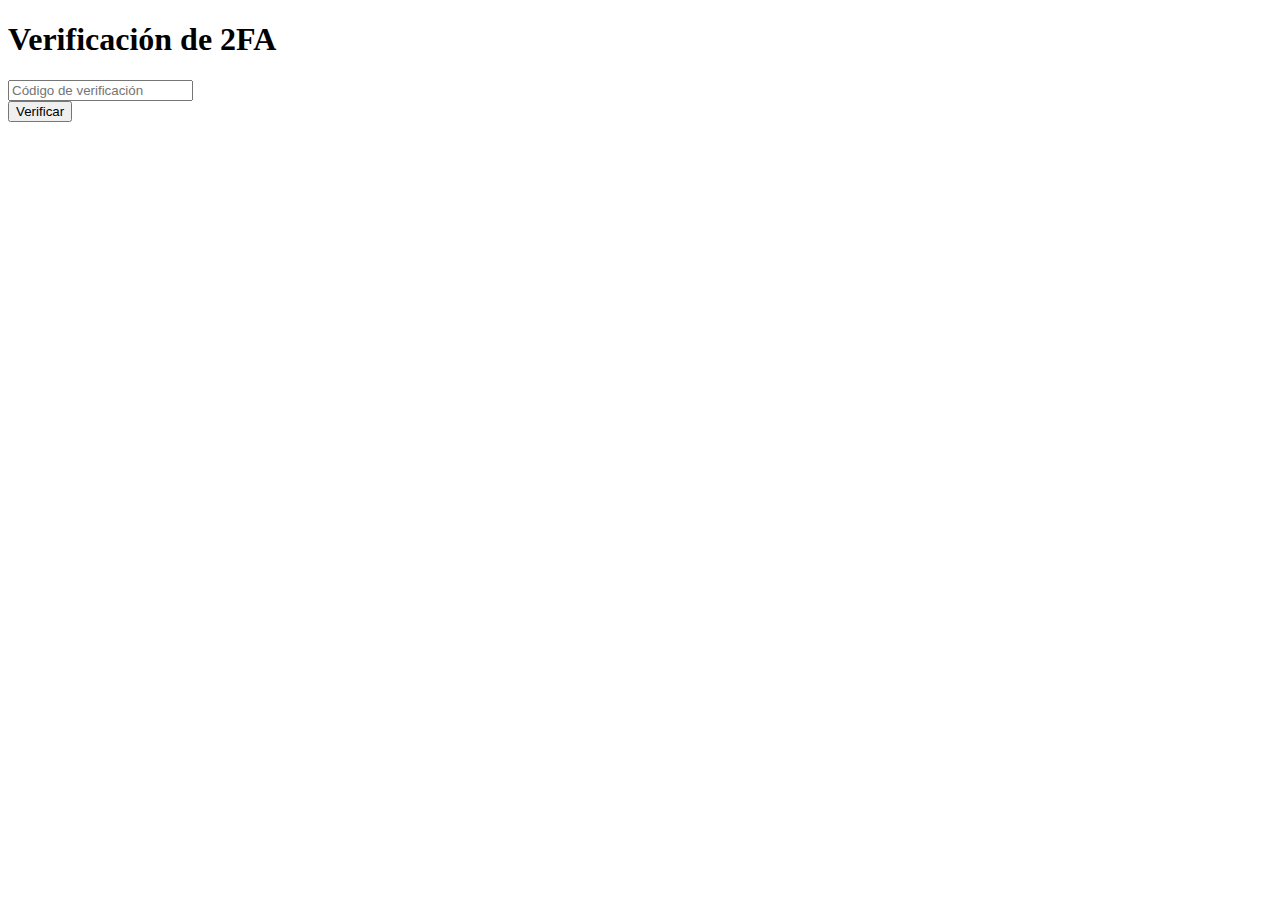
<file: templates/verificacion_2fa.html>
<!DOCTYPE html>
<html>
  <head>
    <title>Verificación 2FA</title>
  </head>
  <body>
    <h1>Verificación de 2FA</h1>
    <form method="POST">
      <input
        type="text"
        name="codigo_2fa"
        placeholder="Código de verificación"
        required
      /><br />
      <button type="submit">Verificar</button>
    </form>
  </body>
</html>
</file>
